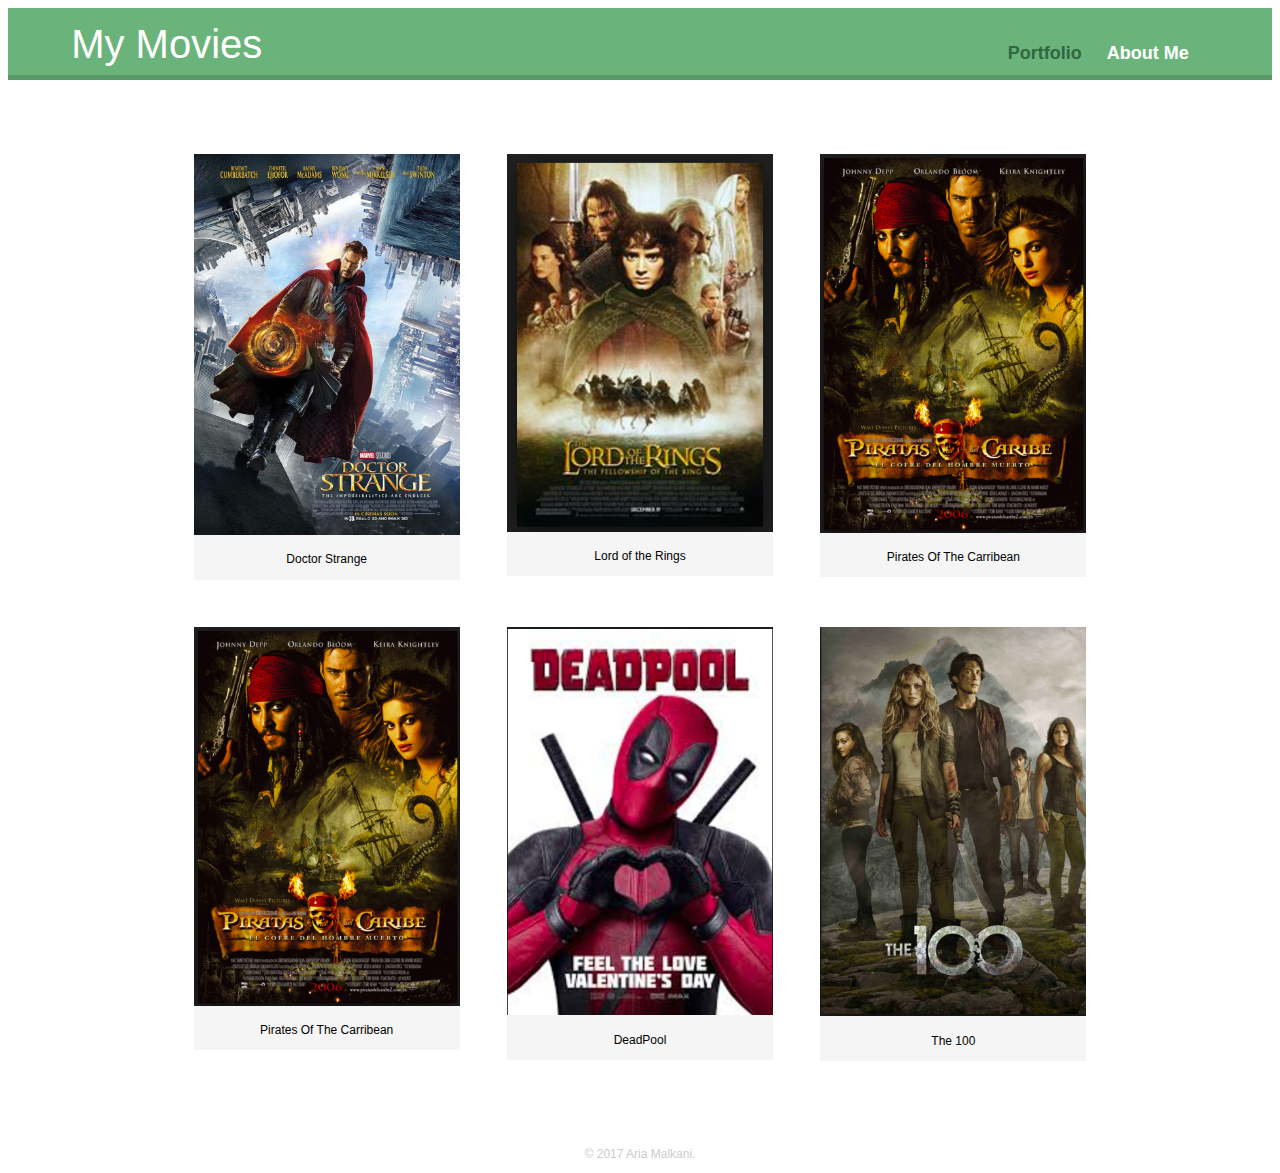
<file: Movie Project/index.html>
<!DOCTYPE html>
<html>

  <head>
      <title>Aria Malkani</title>
      <link rel="stylesheet" href="css/main.css">
      <link rel="stylesheet" href="css/responsive.css"> 
    </head>
  
  <body>

    <header> 
      <a href="index.html" id="logo">
        <h1>My Movies </h1> 
      </a>
      <nav>
        <ul>
          <li><a href="index.html" class="selected">Portfolio</a></li>
          <li><a href="about.html"> About Me </a></li>
        </ul>
      </nav>
    </header>

    <div id="wrapper">
      <section> 
        <ul id="gallery">
        
          <li>
            <a href="images/DoctorStrange.png">
              <img src="images/DoctorStrange.png" alt="">
              <p> Doctor Strange </p>
            </a>
          </li>
          
          <li>
            <a href="images/LordOfTheRings.png">
              <img src="images/LordOfTheRings.png" alt="">
              <p> Lord of the Rings </p>
            </a>
          </li>

          <li>
            <a href="images/PiratesOfTheCarribean.png">
              <img src="images/PiratesOfTheCarribean.png" alt="">
              <p>Pirates Of The Carribean </p>
            </a>
          </li>

          <li>
            <a href="images/PiratesOfTheCarribean.png">
              <img src="images/PiratesOfTheCarribean.png" alt="">
              <p>Pirates Of The Carribean </p>
            </a>
          </li>

          <li>
            <a href="images/DeadPool.png">
              <img src="images/DeadPool.png" alt="">
              <p>DeadPool </p>
            </a>
          </li>
            
          <li>
              <a href="image/The100.png">
                <img src="images/The100.png" alt="">
                <p>The 100</p>
              </a>
            </li>

        </ul>
      </section> 
      
      <footer>
        <p>&copy; 2017 Aria Malkani.</p>
      </footer>

    </div>

  </body>
</html>
</file>
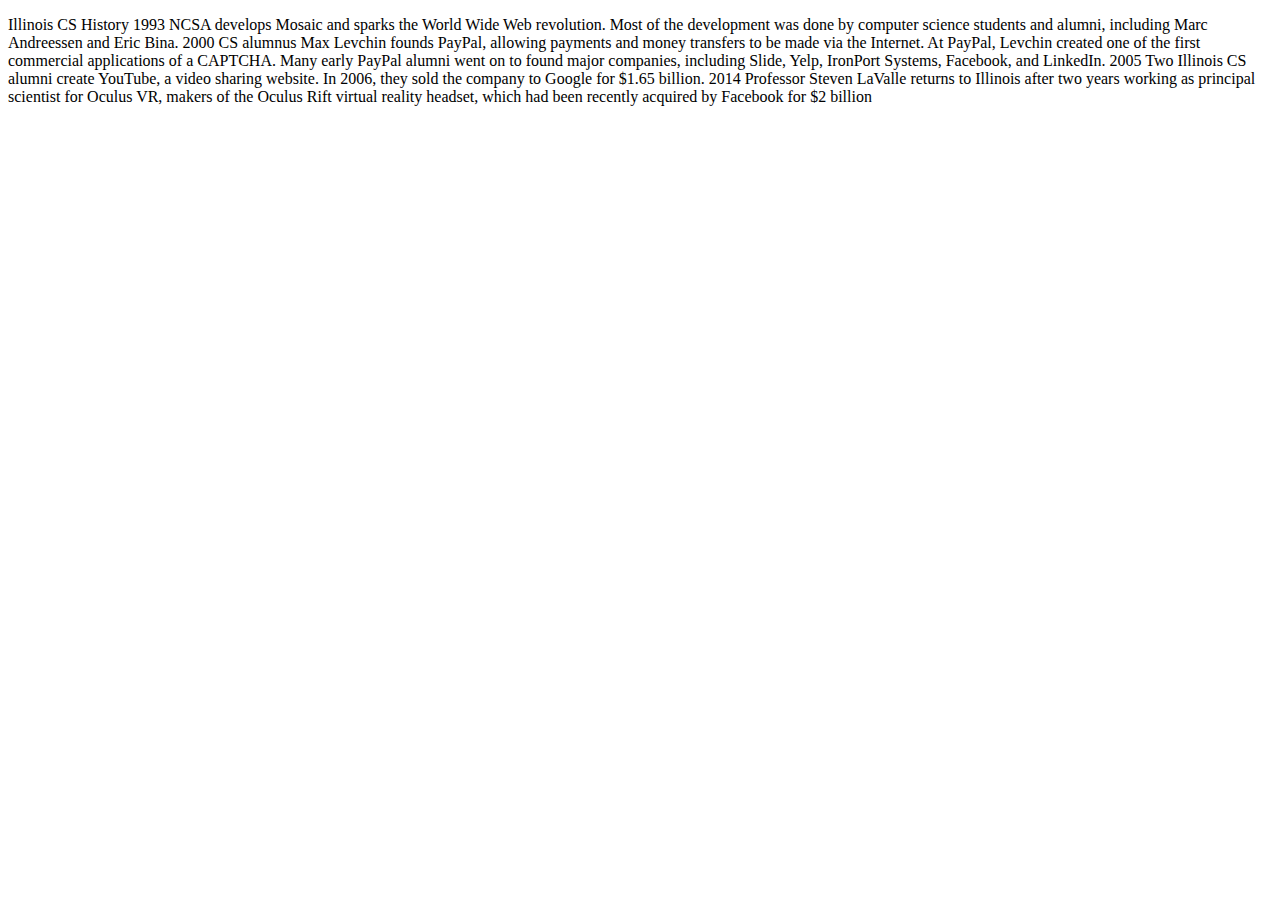
<file: Design Challenge/challenge.html>
<!DOCTYPE html>
<html>
<head>
<meta charset="UTF-8" />
</head>

<body>
	<p>
		Illinois CS History
		
		1993 NCSA develops Mosaic and sparks the World Wide Web revolution. Most of the development was done by computer science students and alumni, including Marc Andreessen and Eric Bina.

		2000 CS alumnus Max Levchin founds PayPal, allowing payments and money transfers to be made via the Internet. At PayPal, Levchin created one of the first commercial applications of a CAPTCHA. Many early PayPal alumni went on to found major companies, including Slide, Yelp, IronPort Systems, Facebook, and LinkedIn.

		2005 Two Illinois CS alumni create YouTube, a video sharing website. In 2006, they sold the company to Google for $1.65 billion.

		2014 Professor Steven LaValle returns to Illinois after two years working as principal scientist for Oculus VR, makers of the Oculus Rift virtual reality headset, which had been recently acquired by Facebook for $2 billion
	</p>

</body>
</html>
</file>
<file: Movie Project/css/main.css>
/**************************************
GENERAL
***************************************/
body {
  font-family: sans-serif;
}

#wrapper {
  max-width: 940px;
  margin: 0 auto;
  padding: 0 5%;
}

a {
  text-decoration: none;
}

img {
  max-width: 100%;
}


/* ************************************
HEADING
***************************************/
header {
  float: left;
  margin: 0 0 30px 0;
  padding: 5px 0 0 0;
  width: 100%;
}


#logo {
  text-align: center;
  margin: 0;
}

h1 {
  margin: 15px 0;
  font-size: 1.75em;
  font-weight: normal;
  line-height: 0.8em;
}

h2 {
  font-size: 0.75em;
  margin: -5px 0 0;
  font-weight: normal;
}

/* ************************************
NAVIGATION
***************************************/

nav {
  text-align: center;
  padding: 10px;
  margin: 20px 0 0;
}

nav ul {
  list-style: none;
  margin: 0 10px;
  padding: 0;
}

nav li {
  display: inline-block;
}

nav a {
  font-weight: 800;
  padding: 15px 10px;
}

/* ************************************
FOOTER
***************************************/

footer {
  font-size: 0.75em;
  text-align: center;
  clear: both;
  padding-top: 50px;
  color: #ccc;
}

.social-icon {
  width: 20px;
  height: 20px;
  margin: 0 5px;
}

/* ************************************
COLORS
***************************************/

/* green header */
header {
  background: #6ab47b;
  border-color: #599a68;
}

/* comma separates selectors */
h1, h2 {
  color: #fff;
}

/* site body */
body {
  background-color: #fff;
  color: #000;
}

a {
  color: #6ab47b;
}

nav {
  background: #599a68;
}

nav a, nav a:visited {
  color: #fff;
}

nav a.selected, nav a:hover {
  color: #32673f;
}

/* ************************************
PAGE PORTFOLIO
***************************************/

#gallery {
  margin: 0;
  padding: 0;
  list-style: none;
}

#gallery li {
  float: left;
  width: 45%;
  margin: 2.5%;
  background-color: #f5f5f5;
  color: #bdc3c7; 
}

#gallery li a p {
  margin: 0;
  padding: 5%;
  font-size: 0.75em;
  color: #000000;
  text-align: center;
}
</file>
<file: Movie Project/css/responsive.css>
/* Media queries */
/* target digital screens - both statements need to be true for the css below to render*/
@media screen and (min-width: 480px) {
  
  /*************************************
   PAGE PORTFOLIO
  ***************************************/

    /* Determining the three column width for gallery
    3 5 = 15 margins
    100 -15 = 85 percent divided by 3 = 28.333 */
  #gallery li {
    width: 28.3333%;
    height: 28.3333%;
  }
  
  #gallery li:nth-child(4n) {
    clear: left;
  }
  

}

/*media query for larger devices */
@media screen and (min-width: 660px) {
  /*************************************
   HEADER
  ***************************************/
  
  nav {
    background: none;
    float: right;
    font-size: 1.125em;
    margin-right: 5%;
    text-align: right;
    width: 40%;
  }
  
  nav ul {
    list-style: none;
    margin: 0px;
    padding: 0;
  }
  
  #logo {
    float: left;
    margin-left: 5%;
    text-align: left;
    width: 45%;
  }
  
  h1 {
    font-size: 2.5em;
  }
  
  h2 {
    font-size: 0.825em;
    margin-bottom: 20px;
  }
  
  header {
    border-bottom: 5px solid #599a68;
    margin-bottom: 50px;
  }
}
</file>
